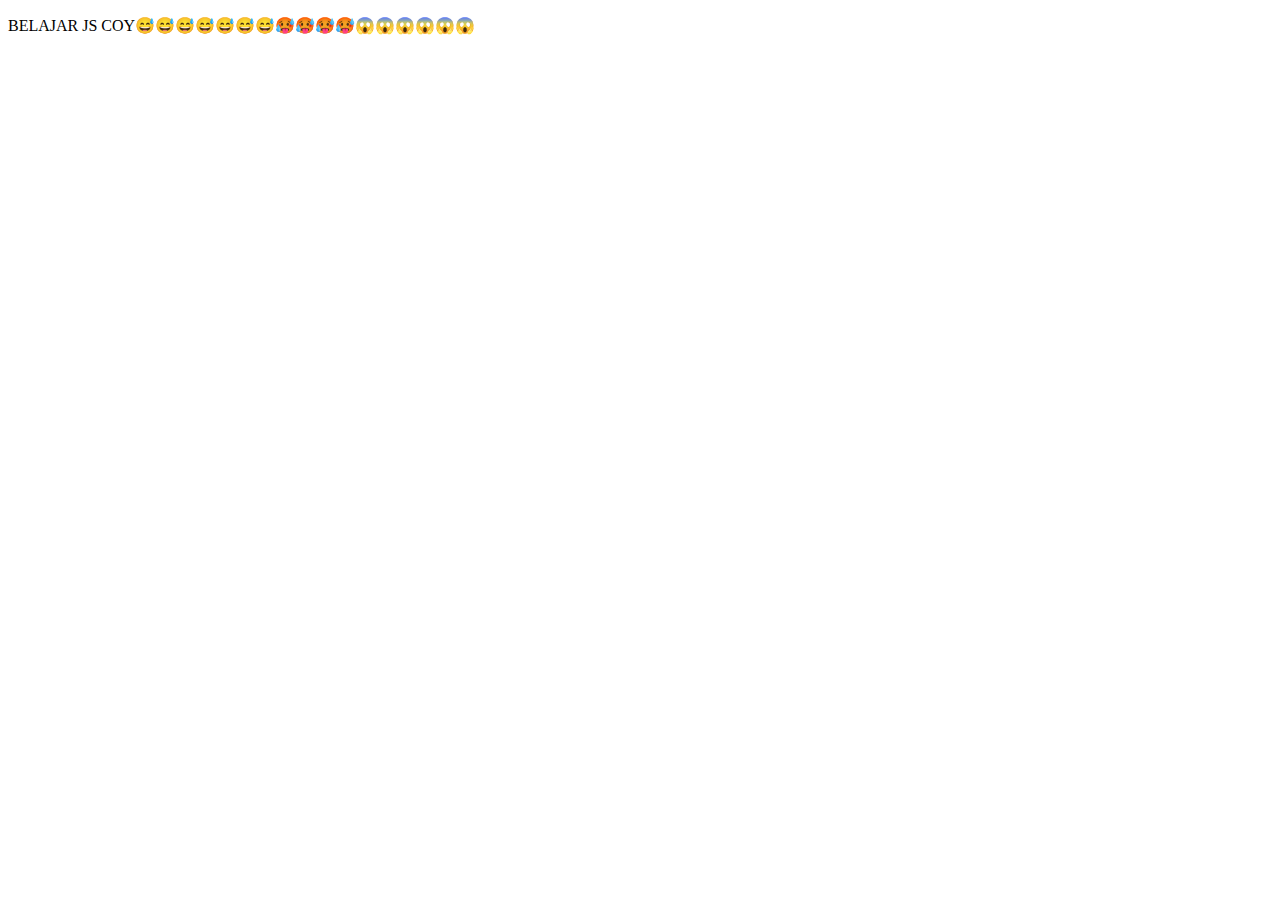
<file: angkot1/index.html>
<!DOCTYPE html>
<html lang="en">
<head>
    <meta charset="UTF-8">
    <meta name="viewport" content="width=device-width, initial-scale=1.0">
    <title>Document</title>
</head>
<body>
    <p>BELAJAR JS COY😅😅😅😅😅😅😅🥵🥵🥵🥵😱😱😱😱😱😱</p>

    <script src="angkot1.js"></script>
</body>
</html>
</file>
